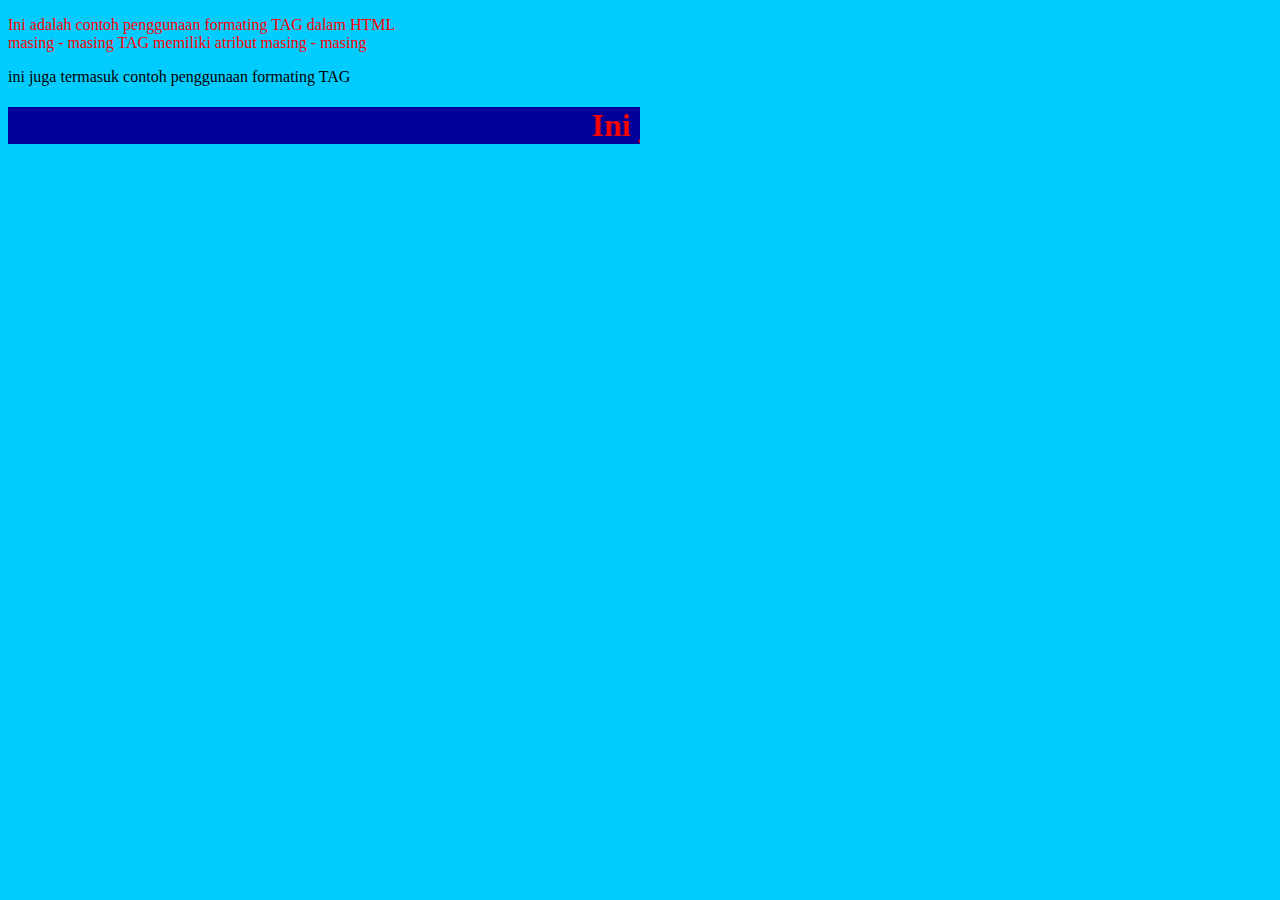
<file: P02-DASAR-DASAR_HTML/Contoh02.html>
<!DOCTYPE html>

<head>
    <title>Contoh 02</title>
</head>

<body bgcolor="#00CCFF" text="#FF0000">
    <p> Ini adalah contoh penggunaan formating TAG dalam HTML <br />
        masing - masing TAG memiliki atribut masing - masing<br />
    </p>
    <font color="#0000">ini juga termasuk contoh penggunaan formating TAG<br /></font>
    <h1>
        <marquee width="50%" bgcolor="#000099">
            Ini juga salah satu penggunaan TAG</marquee>
    </h1>
    </h1>
</body>

</html>
</file>
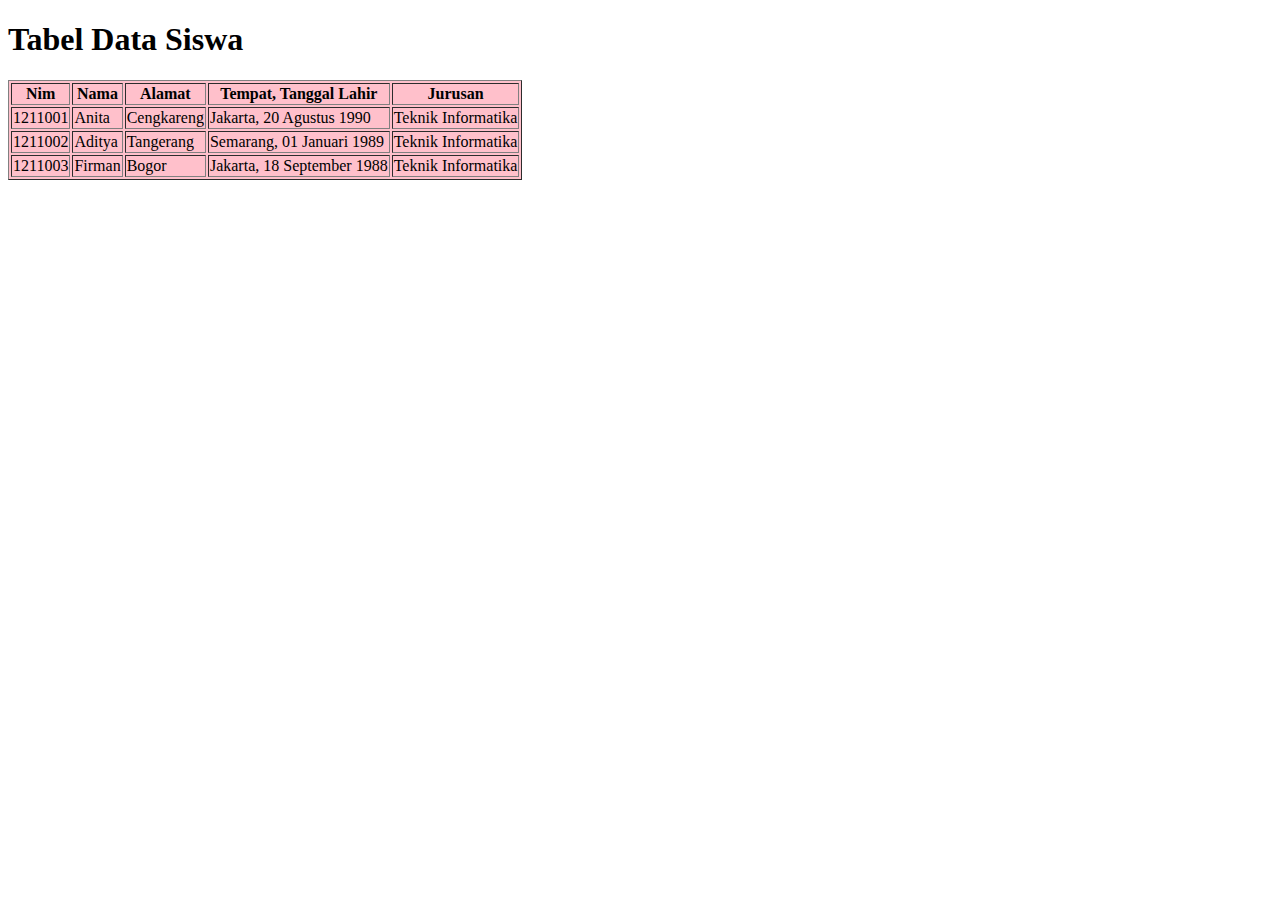
<file: P02-DASAR-DASAR_HTML/Contoh03.html>
<!DOCTYPE html>

<head>
    <title>Contoh 03</title>
</head>

<body>
    <h1>Tabel Data Siswa</h1>
    <table border=1 bgcolor="pink">
        <tr>
            <th>Nim</th>
            <th>Nama</th>
            <th>Alamat</th>
            <th>Tempat, Tanggal Lahir</th>
            <th>Jurusan</th>
        </tr>
        <tr>
            <td>1211001</td>
            <td>Anita</td>
            <td>Cengkareng</td>
            <td>Jakarta, 20 Agustus 1990</td>
            <td>Teknik Informatika</td>
        </tr>
        <tr>
            <td>1211002</td>
            <td>Aditya</td>
            <td>Tangerang</td>
            <td>Semarang, 01 Januari 1989</td>
            <td>Teknik Informatika</td>
        </tr>
        <tr>
            <td>1211003</td>
            <td>Firman</td>
            <td>Bogor</td>
            <td>Jakarta, 18 September 1988</td>
            <td>Teknik Informatika</td>
        </tr>
</body>

</html>
</file>
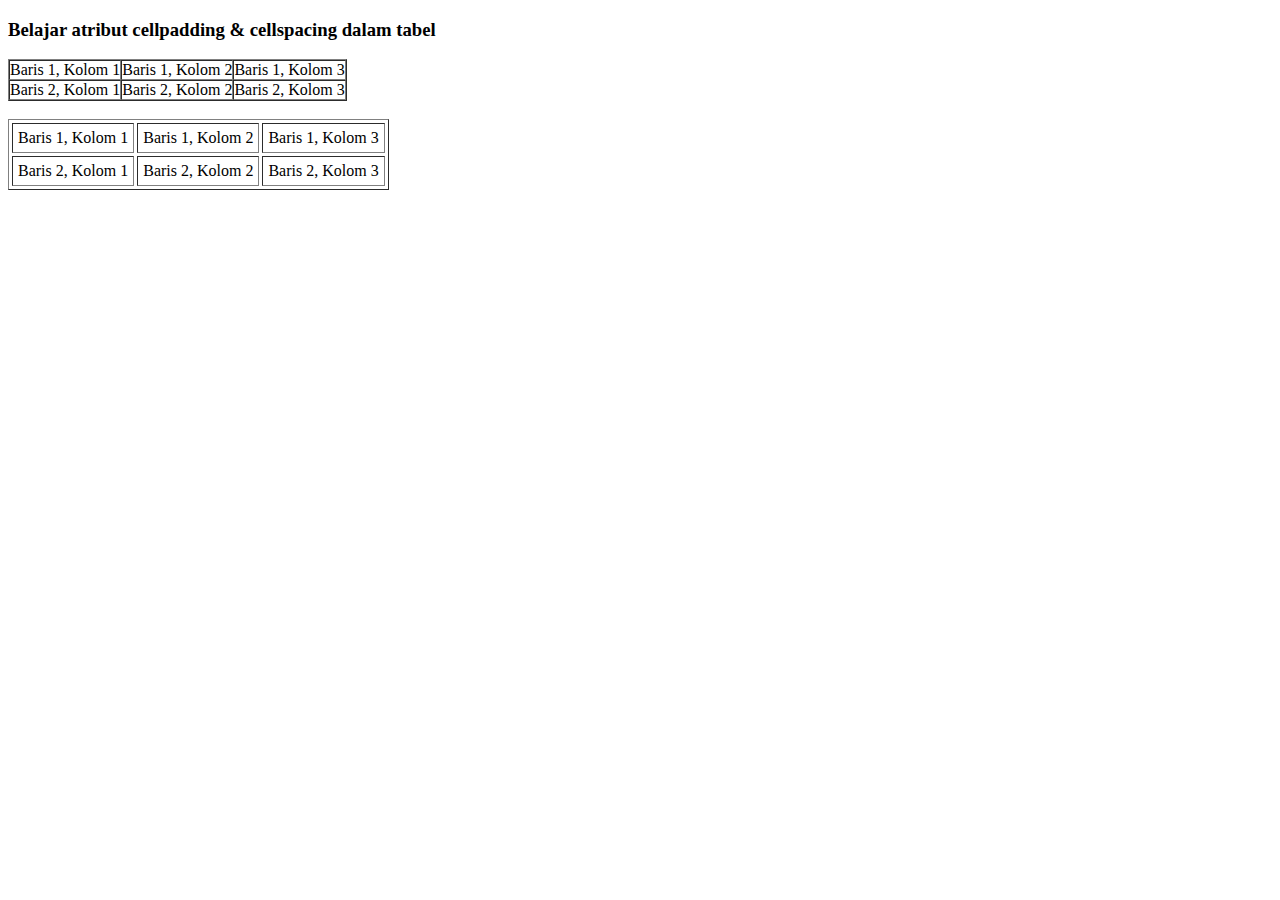
<file: P02-DASAR-DASAR_HTML/tabelcell.html>
<!DOCTYPE html>

<head>
    <title>Penggunaan atribut Cellpadding dan cellspacing dalam Tabel</title>
</head>

<body>
    <h3> Belajar atribut cellpadding & cellspacing dalam tabel</h3>
    <table border="1" cellspacing="0" cellpadding="0">
        <tr>
            <td>Baris 1, Kolom 1</td>
            <td>Baris 1, Kolom 2</td>
            <td>Baris 1, Kolom 3</td>
        </tr>
        <tr>
            <td>Baris 2, Kolom 1</td>
            <td>Baris 2, Kolom 2</td>
            <td>Baris 2, Kolom 3</td>
        </tr>
    </table>
    <br />
    <table border="1" cellspacing="3" cellpadding="5">
        <tr>
            <td>Baris 1, Kolom 1</td>
            <td>Baris 1, Kolom 2</td>
            <td>Baris 1, Kolom 3</td>
        </tr>
        <tr>
            <td>Baris 2, Kolom 1</td>
            <td>Baris 2, Kolom 2</td>
            <td>Baris 2, Kolom 3</td>
        </tr>
    </table>
</body>

</html>
</file>
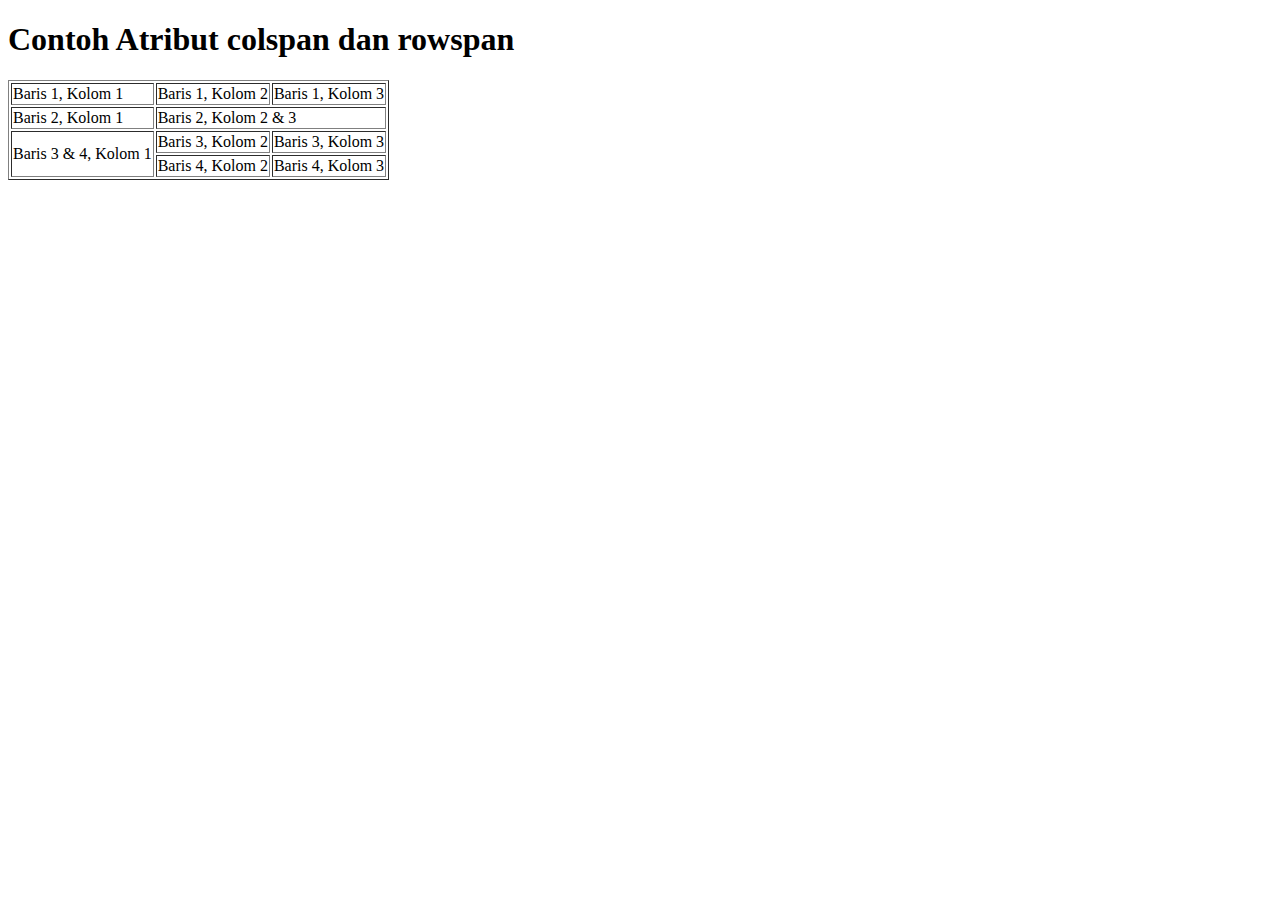
<file: P02-DASAR-DASAR_HTML/tabelspan.html>
<!DOCTYPE html>

<head>
    <title>Penggunaan Atribut Colspan dan Rowspan Tag Tabel</title>
</head>

<body>
    <h1> Contoh Atribut colspan dan rowspan</h1>
    <table border="1">
        <tr>
            <td>Baris 1, Kolom 1</td>
            <td>Baris 1, Kolom 2</td>
            <td>Baris 1, Kolom 3</td>
        </tr>
        <tr>
            <td>Baris 2, Kolom 1</td>
            <td colspan="2">Baris 2, Kolom 2 & 3</td>
        </tr>
        <tr>
            <td rowspan="2">Baris 3 & 4, Kolom 1</td>
            <td>Baris 3, Kolom 2</td>
            <td>Baris 3, Kolom 3</td>
        </tr>
        <tr>
            <td>Baris 4, Kolom 2</td>
            <td>Baris 4, Kolom 3</td>
        </tr>
    </table>
</body>

</html>
</file>
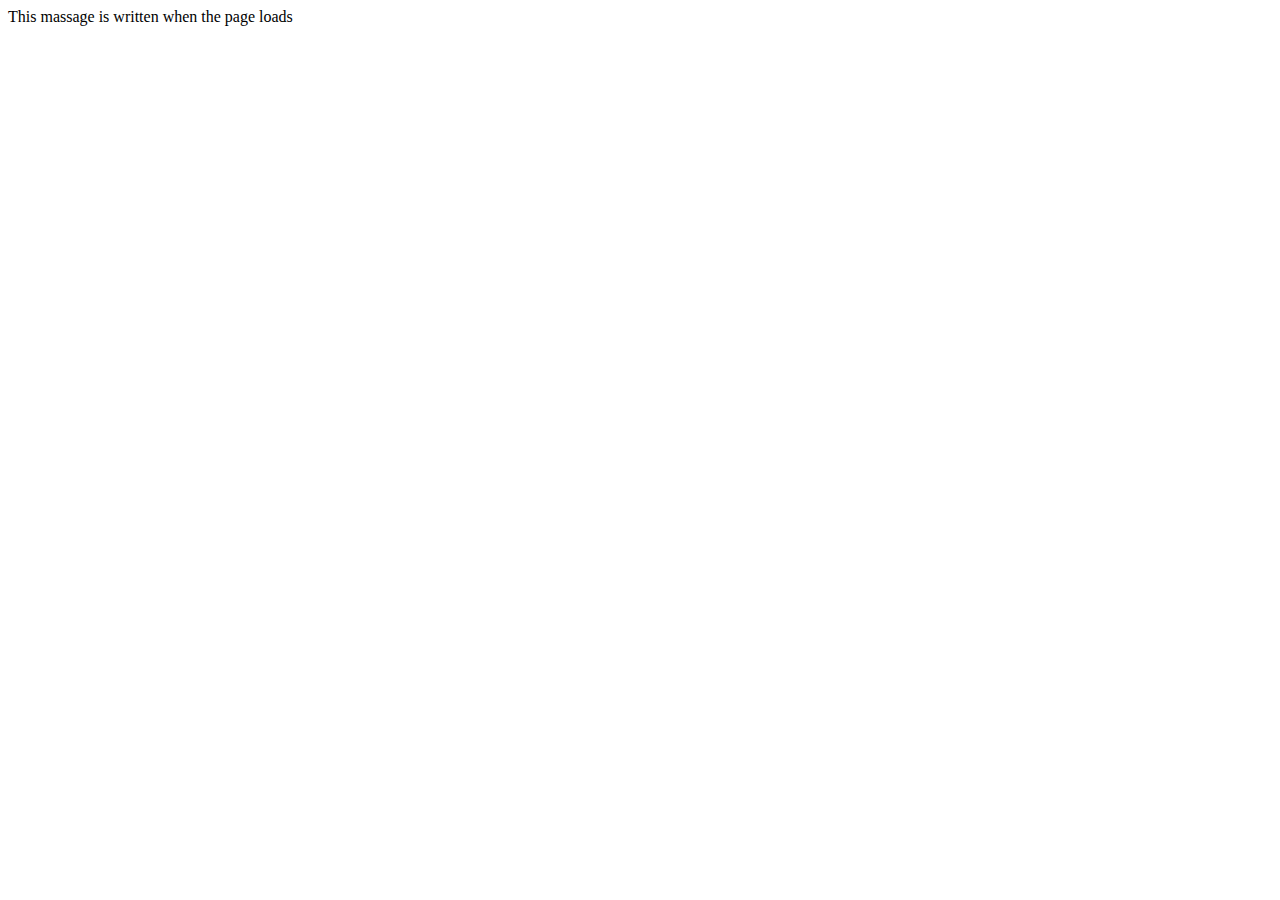
<file: P10 -Javascript/contohjs4.html>
<html>

    <head>
        <title>contohjs4</title>
    </head>

    <body>
        <script type="text/javascript">
            document.write("This massage is written when the page loads")
        </script>
    </body>

</html>
</file>
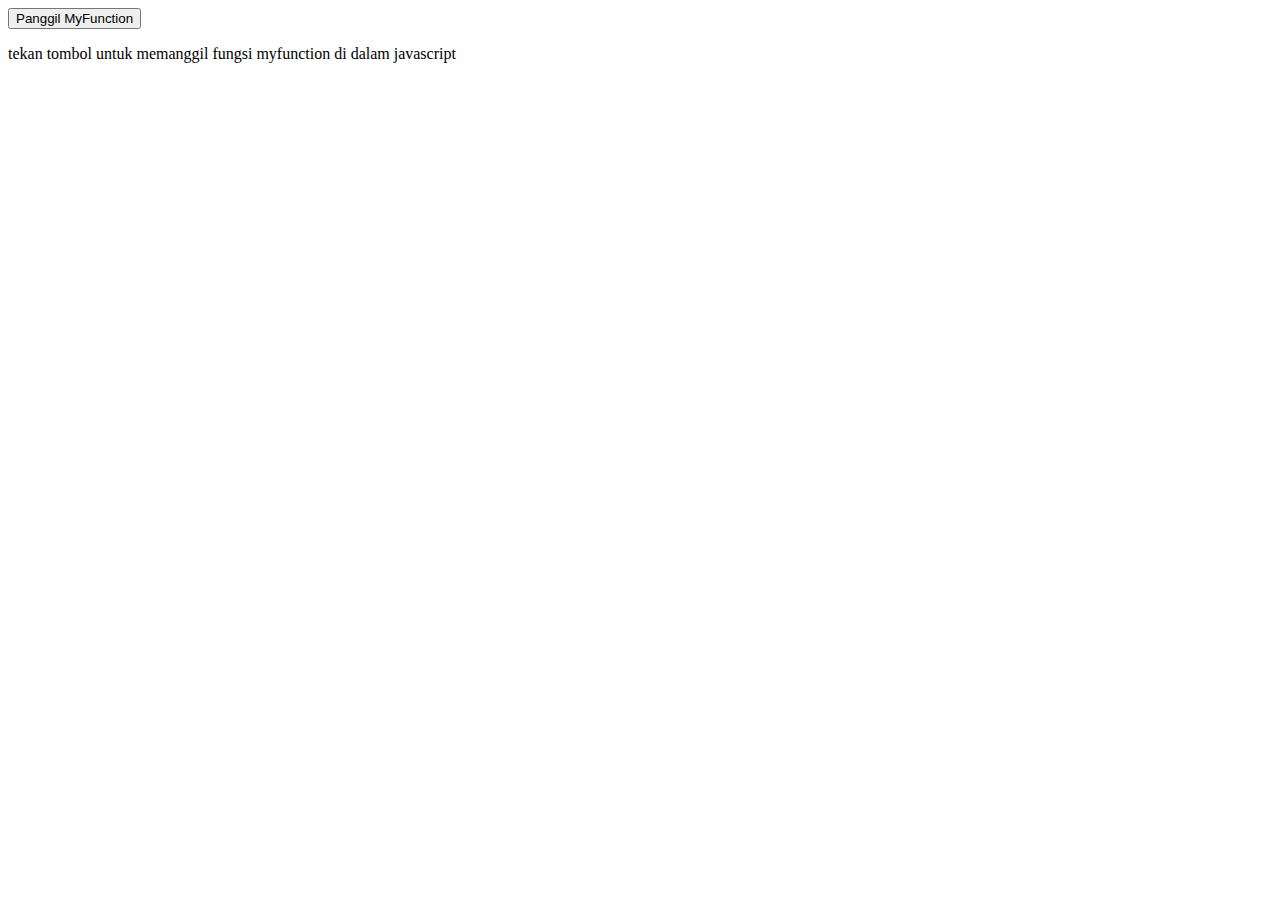
<file: P10 -Javascript/contohjs5.html>
<html>

    <head>
        <script type="text/javascript">
            function myfunction() {
                alert("HELLO")
            }
        </script>
        <title>contohjs5</title>
    </head>

    <body>
        <from>
            <input type="button" onclick="myfunction()" value="Panggil MyFunction">
        </from>
        <p>tekan tombol untuk memanggil fungsi myfunction di dalam javascript
        </p>
    </body>

</html>
</file>
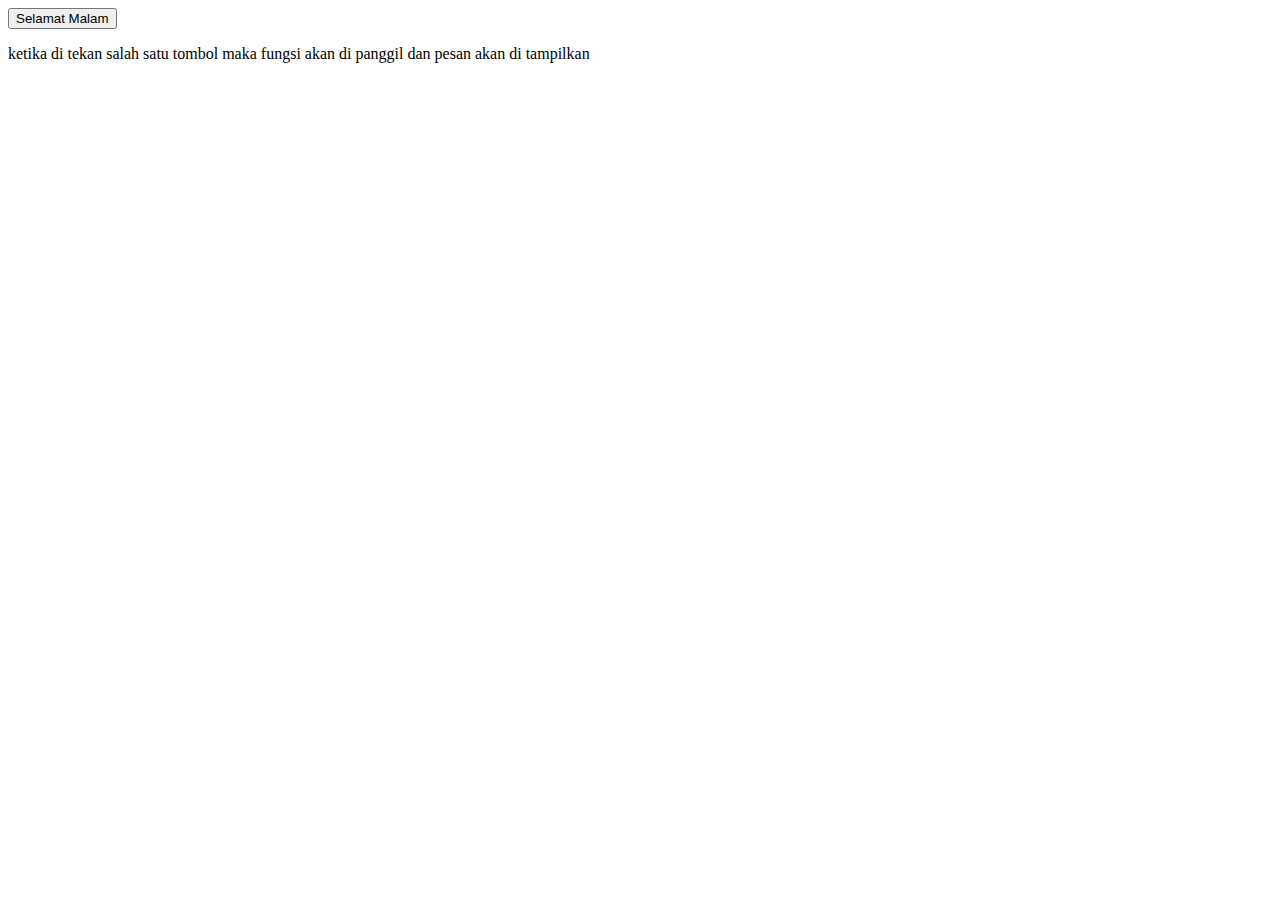
<file: P10 -Javascript/contohjs6.html>
<html>

    <head>
        <script type="text/javascript">
            function myfunction(txt) {
                alert(txt)
            }
        </script>
        <title>contohjs6</title>
    </head>

    <body>
        <form>
            <input type="button" onclick="myfunction('Good Morning!')" <input type="button"
                onclick="myfunction('Good Evening!')" value="Selamat Malam">
            <p>
                ketika di tekan salah satu tombol maka fungsi akan di panggil dan pesan akan di tampilkan
            </p>
        </form>
    </body>

</html>
</file>
